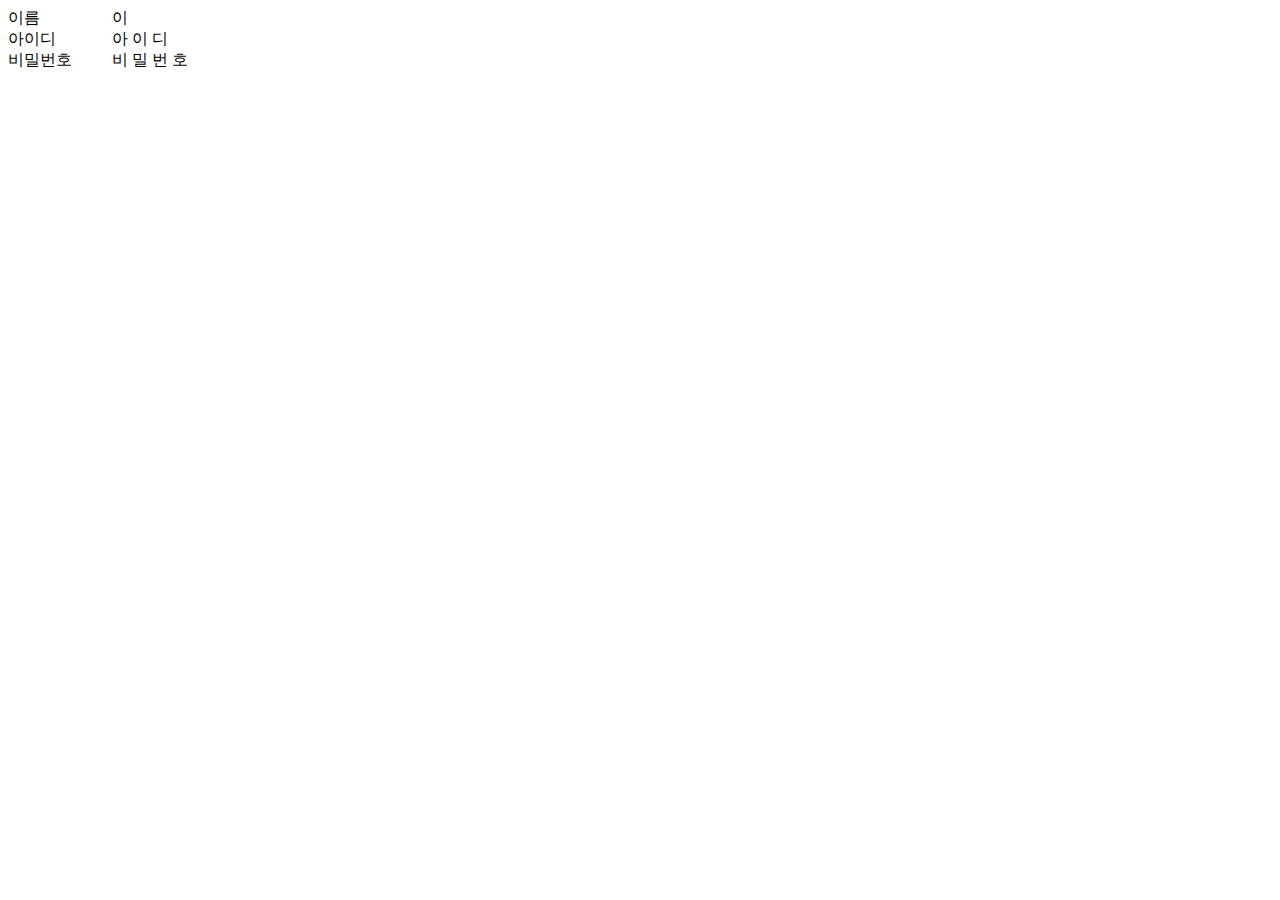
<file: coding - 복사본/target/classes/templates/test.html>
<!DOCTYPE html>
<html lang="ko">
<head>
    <meta charset="UTF-8">
    <meta name="viewport" content="width=device-width, initial-scale=1.0">
    <title>정렬 예시</title>
    <style>
        .label {
            display: inline-block;
            width: 100px; /* 각 라벨의 너비를 지정 */
            text-align: left; /* 라벨 텍스트를 왼쪽 정렬 */
        }
    </style>
</head>
<body>
    <div>
        <span class="label">이름</span>
        <span>이</span>
    </div>
    <div>
        <span class="label">아이디</span>
        <span>아 이 디</span>
    </div>
    <div>
        <span class="label">비밀번호</span>
        <span>비 밀 번 호</span>
    </div>
</body>
</html>
</file>
